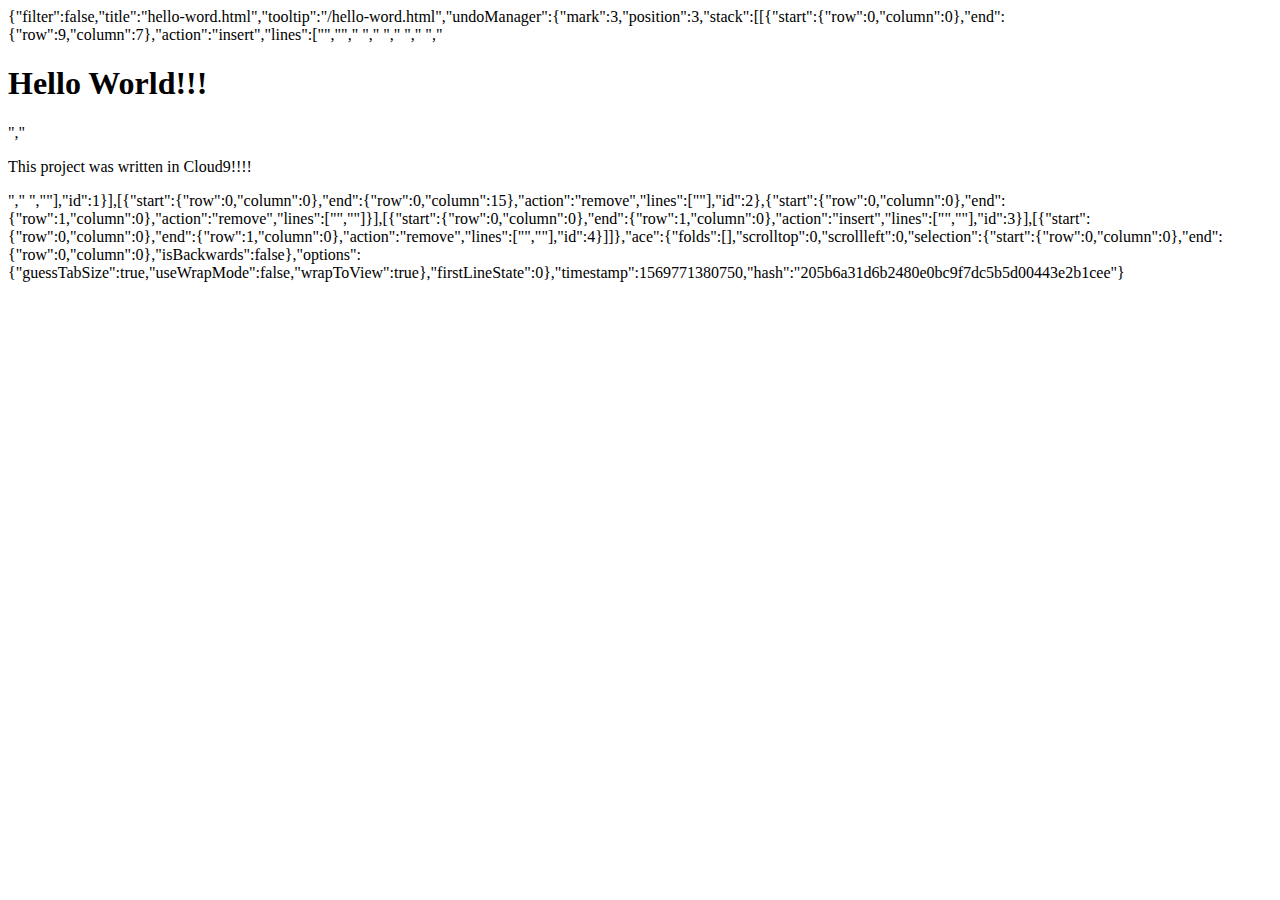
<file: .c9/metadata/environment/hello-word.html>
{"filter":false,"title":"hello-word.html","tooltip":"/hello-word.html","undoManager":{"mark":3,"position":3,"stack":[[{"start":{"row":0,"column":0},"end":{"row":9,"column":7},"action":"insert","lines":["<!DOCTYPE html>","<html>","    <head>","        <title>Hello World</title>","    </head>","    <body>","        <h1>Hello World!!!</h1>","        <p>This project was written in Cloud9!!!!</p>","    </body>","</html>"],"id":1}],[{"start":{"row":0,"column":0},"end":{"row":0,"column":15},"action":"remove","lines":["<!DOCTYPE html>"],"id":2},{"start":{"row":0,"column":0},"end":{"row":1,"column":0},"action":"remove","lines":["",""]}],[{"start":{"row":0,"column":0},"end":{"row":1,"column":0},"action":"insert","lines":["",""],"id":3}],[{"start":{"row":0,"column":0},"end":{"row":1,"column":0},"action":"remove","lines":["",""],"id":4}]]},"ace":{"folds":[],"scrolltop":0,"scrollleft":0,"selection":{"start":{"row":0,"column":0},"end":{"row":0,"column":0},"isBackwards":false},"options":{"guessTabSize":true,"useWrapMode":false,"wrapToView":true},"firstLineState":0},"timestamp":1569771380750,"hash":"205b6a31d6b2480e0bc9f7dc5b5d00443e2b1cee"}
</file>
